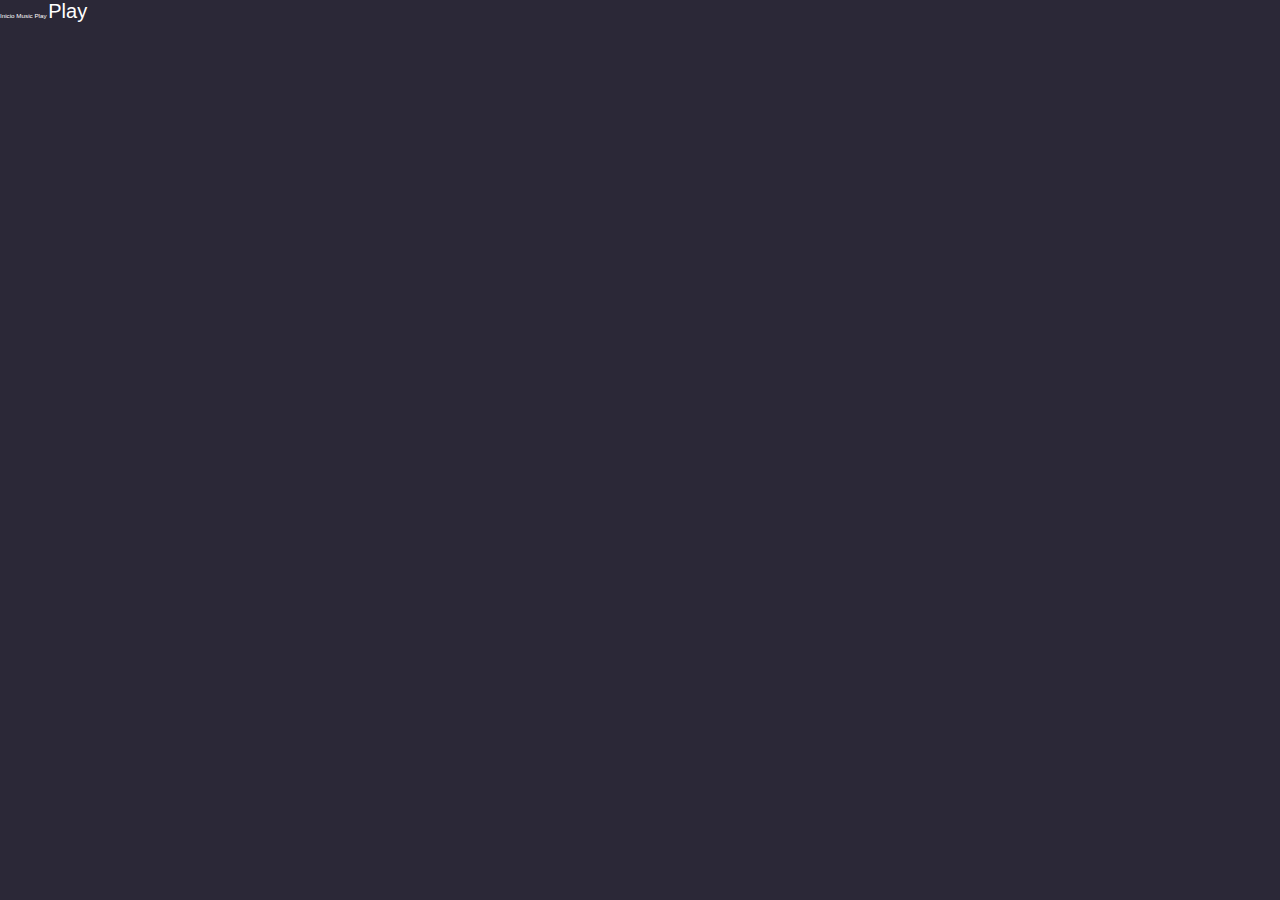
<file: src/main.html>
<!DOCTYPE html>
<html lang="en">
<head>
    <meta charset="UTF-8">
    <meta http-equiv="X-UA-Compatible" content="IE=edge">
    <meta name="viewport" content="width=device-width, initial-scale=1.0">
    <link rel="stylesheet" href="/public/styles/main.css">
    <title>Document</title>
    <style>
        a{
            font-size: 2rem;
            color:#fff;
        }
    </style>
</head>
<body>
    Inicio Music Play


    <a href="/src/index.html">Play</a>
</body>
</html>
</file>
<file: public/styles/main.css>
*{
    margin: 0;
    padding: 0;
    list-style: none;
    text-decoration: none;
    box-sizing: border-box;
    outline: none;    
}

:root{
    --background-color: #2B2837;
    --text-color-light: #fff;
    --text-color-dark: #A39EB8;
    --text-color-title: #9d4edd;
    --text-color-orange: #ff7900;
}

body, html{
    height: 100%;
    width: 100%;
    font-family: 'Poppins', sans-serif;
    background: var(--background-color);
    font-size: 62.5%;
    color: var(--text-color-light);
    overflow: hidden;
}

.linha{
    border: 0.5px solid rgba(184, 146, 255, 0.3);
    width: 100%;
    margin: 1rem 0;
}


.header img{
    z-index: 1;
    cursor: pointer;
}

span{
    font-size: 1.5rem;
    color: var(--text-color-orange);
    z-index: 1;
}

.header{
    padding: 2rem 1.5rem;
    display: flex;
    justify-content: space-between;
    align-items: center;
}

.header span{
    color: var(--text-color-light);
}

#container{
    width: 100%;
    height: 100vh;
    margin: 0 auto;
    padding-top: 2rem;
    display: flex;
    flex-direction: column;
    background-color: rgba(0,0,0,0.5);
    border-radius: 3rem 3rem 0 0;
}

.content__container{
    z-index: 1;
}

.information{
    width: 90%;
    margin: 0 auto;

}

.information img{
    width: 100%;
    height: 35rem;
    border-radius: 3rem;
    box-shadow: 0px 25px 16px 1px rgba(0,0,0,0.5)

}

.content__information{
    display: flex;
    justify-content: center;
    align-items: center;
    flex-direction: column;
    padding: 1rem;
    position: absolute;
    top: 45%;
    left: 25px;
}

.content__information h2{
    color: var(--text-color-title);
    font-size: 2rem;
    font-weight: 600;
    text-transform: uppercase;
}

.content__information span{
    font-size: 2rem;
    font-weight: 400;
}

.player{
    height: 290px;
    border-radius: 4rem 4rem 0 0;
    width: 100%;
    margin-top: 4rem;
}

.tempo__musica{
    display: flex;
    justify-content: center;
    align-items: center;
    flex-direction: column;
    padding-top: 3rem;
}

.tempo__musica progress{
    width: 90%;
    margin: 0 auto;
    height: 0.7rem;    
}

progress {
    width: 0;
    height: 6px;
    -webkit-appearance: none;
}

progress[value]::-webkit-progress-bar{
    background-color: rgba(184, 146, 255, 0.2);
}

progresss::-webkit-progress-value {
    background: chocolate;
}

.tempo__musica div{
    display: flex;
    justify-content: space-between;
    width: 100%;
    padding: 2rem;

}

.tempo__musica span{
    color: #79797D;
    padding-top: 1rem;
    font-weight: 400;
}

.musica{
    display: flex;
    justify-content: center;
    outline: none;

}

.musica span{
    width: 5rem;
    height: 5rem;
    background: var(--background-color);
    display: flex;
    justify-content: center;
    align-items: center;
    margin: 0.8rem;
    border-radius: 50px;
    -webkit-box-shadow: inset -20px -26px 18px -15px rgba(0,0,0,0.65);
    -moz-box-shadow: inset -20px -26px 18px -15px rgba(0,0,0,0.65);
    box-shadow: inset -20px -26px 18px -15px rgba(0,0,0,0.65);
    cursor: pointer;
    outline: none;
}

.musica .anterior,
.musica .proximo{
    border-radius: 0;
    background-color: transparent;
    box-shadow: none;
    outline: none;
}

.musica img{
    display: flex;
    align-items: center;
    justify-content: center;
    width: 2rem;
    height: 2rem;
    cursor: pointer;
}

.musica span.pause{
    display: none;
    
}

.musica span.pause img{
    width: 4rem;
    height: 4rem;
}

.ferramentas{
    display: flex;
    justify-content: space-between;
    padding: 1rem 2rem 0;
}

.ferramentas img{
    width: 2rem;
    height: 2rem;
    cursor: pointer;
}

.favorito{
    position: absolute;
    width: 4rem;
    height: 4rem;
    top: 47%;
    right: 2.5rem;
    z-index: 1;
    cursor: pointer;
    display: flex;
    justify-content: center;
    align-items: center;
    border-radius: 5rem;
    box-shadow: inset -20px -26px 18px -15px rgb(0 0 0 / 45%);
    background: #495057;
}

.favorito img{
    width: 2rem;
    height: 2rem;
}
</file>
